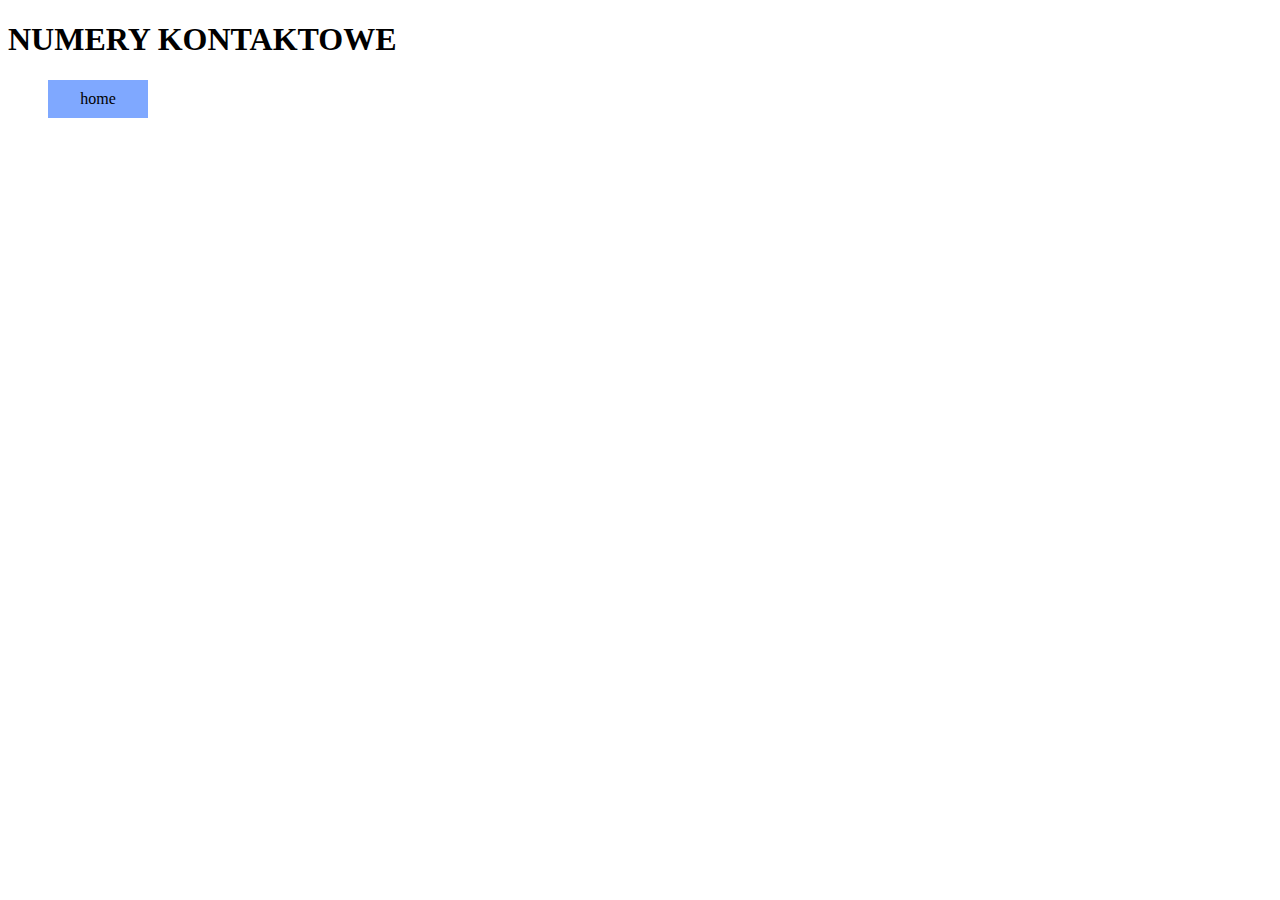
<file: kontakt.html>
<!DOCTYPE html>
<html>
    <head>
        <link rel="stylesheet" href="style.css"/>
    </head>
    <body>
        <h1>NUMERY KONTAKTOWE</h1>
        <nav>
        <ul>
            <li>
             <a href="index.html">home</a>
            </li>
        </ul>
        </nav>
    </body>
</html>
</file>
<file: style.css>
.sectionClass {
    display:inline;
    justify-content: space-between;
    
    

}
ul, ul li {
    display: block;
    list-style: none;
    padding: 20;
    

}

ul li {
    float: left;

}
ul a:link, ul a:visited {
    text-decoration:none;
    display: block;
    width: 80px;
    text-align: center;
    background-color: rgb(127, 168, 255);
    color: #000;
    border: rgb(127, 168, 255);;
    padding: 10px;
}

    ul a:hover {
        background-color: rgb(189, 43, 226);
        color: #fff;
       

    }

    #kontener{
width: 960px;
margin: 0 auto;
}

#naglowek1{
height: 60px;

}

.kolumna1{
float: left;
margin: 10px;
width: 296px;
height: 450px;
border: 2px solid black;
}
.kolumna2{
    float: left;
    margin: 10px;
    width: 296px;
    height: 450px;
    border: 2px solid black;
    }
.kolumna3{
    float: left;
    margin: 10px;
    width: 296px;
    height: 450px;
    border: 2px solid black;
        }

#clear{
clear: both;
}

#przyciski {
    border-bottom: solid black;
    border-top: solid black;
height: 70px;
}
</file>
